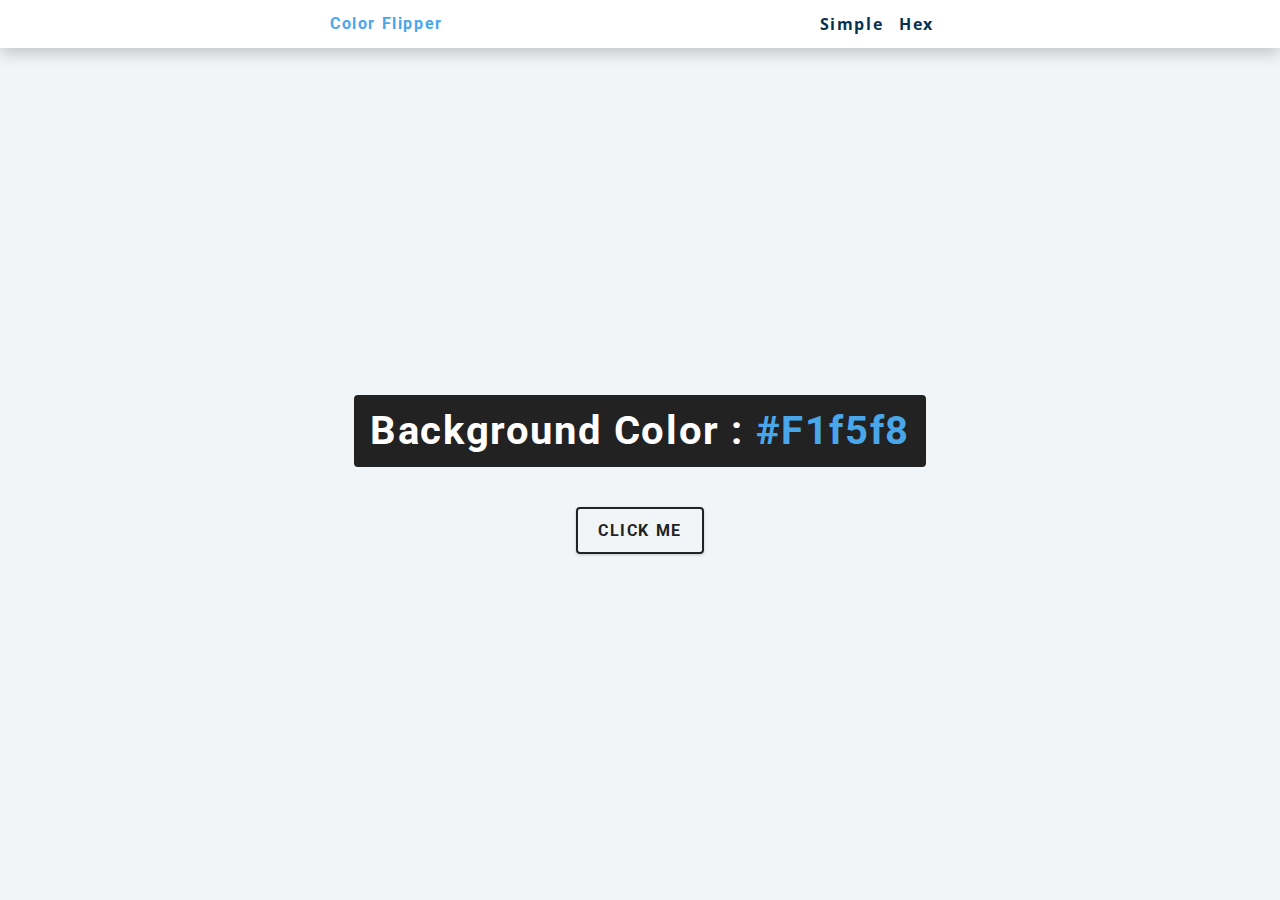
<file: index.html>
<!DOCTYPE html>
<html lang="en">
 <head>
   <meta charset="UTF-8" />
    <meta name="viewport" content="width=device-width, initial-scale=1.0" />
   <meta name="keywords" content="color flipper, color change , ">
   <title>Color Flipper || Simple</title>
    <!-- style-->
   <link rel="stylesheet" type="text/css" href="css/style.css">
 </head>
 <body>
    <nav>
      <div class="nav-center">
        <h4> Color Flipper</h4>
        <ul class="nav-links" style="float:right;">
          <li><a href="index.html">Simple</a></li>
          <li><a href="hex.html">Hex</a></li>
       </ul>
      </div>
    </nav>
   
    <main>
      <div class="container">
       <h2>Background Color : <span class="color">
        #f1f5f8   
       </span></h2> 
        <button class="btn btn-hero" id="btn">Click Me</button>  
      </div>
    </main>

    <!-- javascript -->
    <script src="JS/main.js"></script>
 </body>
</html>
</file>
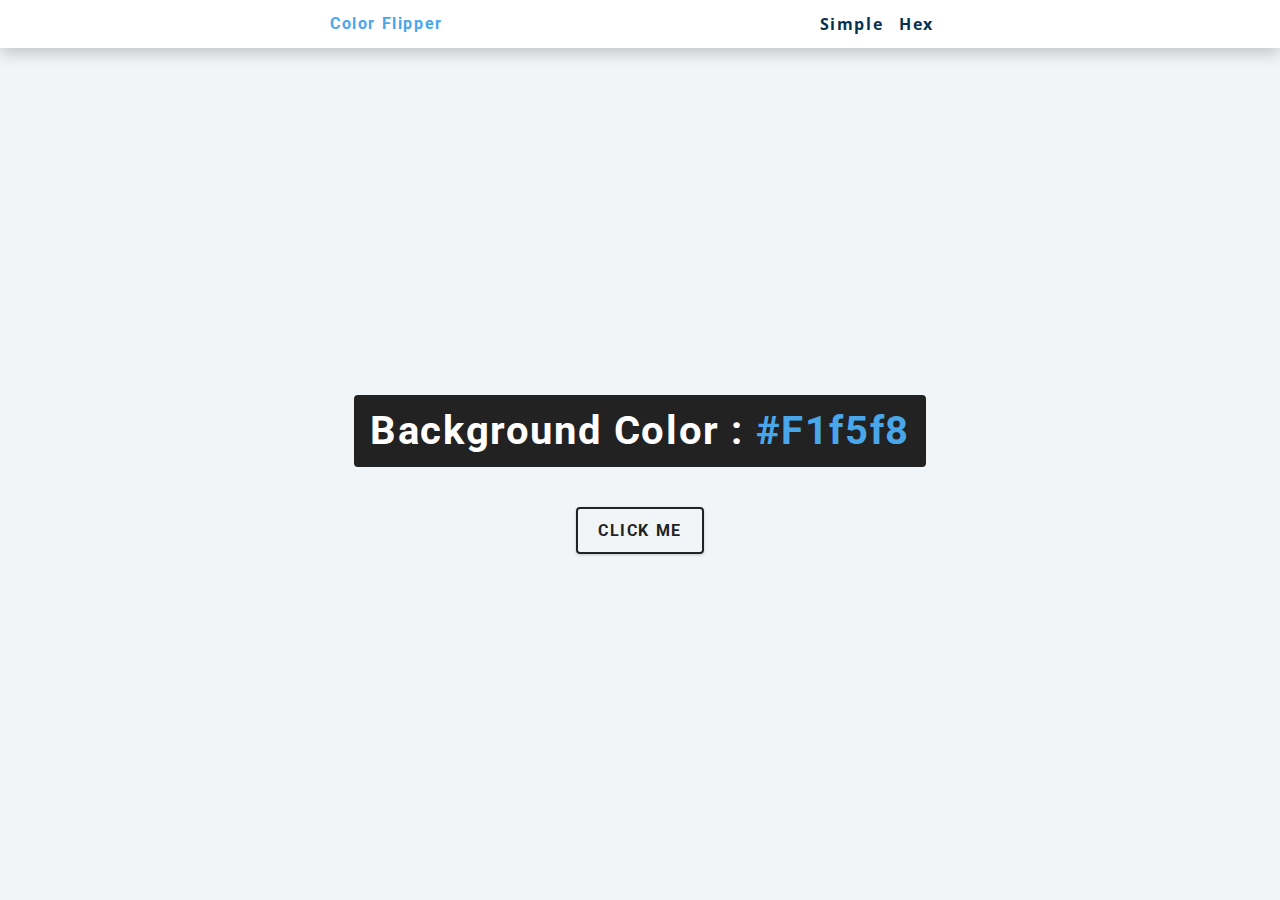
<file: hex.html>
<!DOCTYPE html>
<html lang="en">
 <head>
   <meta charset="UTF-8" />
    <meta name="viewport" content="width=device-width, initial-scale=1.0" />
   <meta name="keywords" content="color flipper, color change , ">
   <title>Color Flipper || Simple</title>
    <!-- style-->
   <link rel="stylesheet" type="text/css" href="css/style.css">
 </head>
 <body>
    <nav>
      <div class="nav-center">
        <h4> Color Flipper</h4>
        <ul class="nav-links" style="float:right;">
          <li><a href="index.html">Simple</a></li>
          <li><a href="hex.html">Hex</a></li>
       </ul>
      </div>
    </nav>
   
    <main>
      <div class="container">
       <h2>Background Color : <span class="color">
        #f1f5f8   
       </span></h2> 
        <button class="btn btn-hero" id="btn">Click Me</button>  
      </div>
    </main>

    <!-- javascript -->
    <script src="JS/hex.js"></script>
 </body>
</html>
</file>
<file: css/style.css>
/*
=============== 
Fonts
===============
*/
@import url("https://fonts.googleapis.com/css?family=Open+Sans|Roboto:400,700&display=swap");

/*
=============== 
Variables
===============
*/

:root {
  /* dark shades of primary color*/
  --clr-primary-1: hsl(205, 86%, 17%);
  --clr-primary-2: hsl(205, 77%, 27%);
  --clr-primary-3: hsl(205, 72%, 37%);
  --clr-primary-4: hsl(205, 63%, 48%);
  /* primary/main color */
  --clr-primary-5: hsl(205, 78%, 60%);
  /* lighter shades of primary color */
  --clr-primary-6: hsl(205, 89%, 70%);
  --clr-primary-7: hsl(205, 90%, 76%);
  --clr-primary-8: hsl(205, 86%, 81%);
  --clr-primary-9: hsl(205, 90%, 88%);
  --clr-primary-10: hsl(205, 100%, 96%);
  /* darkest grey - used for headings */
  --clr-grey-1: hsl(209, 61%, 16%);
  --clr-grey-2: hsl(211, 39%, 23%);
  --clr-grey-3: hsl(209, 34%, 30%);
  --clr-grey-4: hsl(209, 28%, 39%);
  /* grey used for paragraphs */
  --clr-grey-5: hsl(210, 22%, 49%);
  --clr-grey-6: hsl(209, 23%, 60%);
  --clr-grey-7: hsl(211, 27%, 70%);
  --clr-grey-8: hsl(210, 31%, 80%);
  --clr-grey-9: hsl(212, 33%, 89%);
  --clr-grey-10: hsl(210, 36%, 96%);
  --clr-white: #fff;
  --clr-red-dark: hsl(360, 67%, 44%);
  --clr-red-light: hsl(360, 71%, 66%);
  --clr-green-dark: hsl(125, 67%, 44%);
  --clr-green-light: hsl(125, 71%, 66%);
  --clr-black: #222;
  --ff-primary: "Roboto", sans-serif;
  --ff-secondary: "Open Sans", sans-serif;
  --transition: all 0.3s linear;
  --spacing: 0.1rem;
  --radius: 0.25rem;
  --light-shadow: 0 5px 15px rgba(0, 0, 0, 0.1);
  --dark-shadow: 0 5px 15px rgba(0, 0, 0, 0.2);
  --max-width: 1170px;
  --fixed-width: 620px;
}

/*
=============== 
Global Styles
===============
*/

*,
::after,
::before {
  margin: 0;
  padding: 0;
  box-sizing: border-box;
}
body {
  font-family: var(--ff-secondary);
  background: var(--clr-grey-10);
  color: var(--clr-grey-1);
  line-height: 1.5;
  font-size: 0.875rem;
}
ul {
    list-style-type: none;
}
  a {
    text-decoration: none;
}
h1,
h2,
h3,
h4 {
 letter-spacing: var(--spacing);
 text-transform: capitalize;
 line-height: 1.25;
 margin-bottom: 0.75rem;
 font-family: var(--ff-primary);
}
h1 {
    font-size: 3rem;
}
h2 {
    font-size: 2rem;
}
h3 {
    font-size: 1.25rem;
}
h4 {
    font-size: 0.875rem;
}
p {
 margin-bottom: 1.25rem;
 color: var(--clr-grey-5);
}

@media screen and (min-width: 800px) {
    h1 {
      font-size: 4rem;
    }
    h2 {
      font-size: 2.5rem;
    }
    h3 {
      font-size: 1.75rem;
    }
    h4 {
      font-size: 1rem;
    }
    body {
      font-size: 1rem;
    }
    h1,
    h2,
    h3,
    h4 {
      line-height: 1;
    }
  }
  /*  global classes */
  
  /* section */
  .section {
    padding: 5rem 0;
  }
  
  .section-center {
    width: 90vw;
    margin: 0 auto;
    max-width: 1170px;
  }

 @media screen and (min-width: 992px) {
    .section-center {
      width: 95vw;
    }
  }
  main {
    min-height: 100vh;
    display: grid;
    place-items: center;
  }
  
  /*
  =============== 
  Nav
  ===============
  */
  nav {
    background: var(--clr-white);
    height: 3rem;
    display: grid;
    align-items: center;
    box-shadow: var(--dark-shadow);
  }
  .nav-center {
    width: 90vw;
    max-width: var(--fixed-width);
    margin: 0 auto;
    display: flex;
    align-items: center;
    justify-content: space-between;
  }
  .nav-center h4 {
    margin-bottom: 0;
    color: var(--clr-primary-5);
  }
  .nav-links {
    display: flex;
  }
  nav a {
    text-transform: capitalize;
    font-weight: 700;
    font-size: 1rem;
    color: var(--clr-primary-1);
    letter-spacing: var(--spacing);
    margin-right: 1rem;
  }
  nav a:hover {
    color: var(--clr-primary-5);
  }

  /*
=============== 
Container
===============
*/
main {
    min-height: calc(100vh - 3rem);
    display: grid;
    place-items: center;
  }
  .container {
    text-align: center;
  }
  .container h2 {
    background: var(--clr-black);
    color: var(--clr-white);
    padding: 1rem;
    border-radius: var(--radius);
    margin-bottom: 2.5rem;
  }
  .color {
    color: var(--clr-primary-5);
  }
  .btn-hero {
    font-family: var(--ff-primary);
    text-transform: uppercase;
    background: transparent;
    color: var(--clr-black);
    letter-spacing: var(--spacing);
    display: inline-block;
    font-weight: 700;
    transition: var(--transition);
    border: 2px solid var(--clr-black);
    cursor: pointer;
    box-shadow: 0 1px 3px rgba(0, 0, 0, 0.2);
    border-radius: var(--radius);
    font-size: 1rem;
    padding: 0.75rem 1.25rem;
  }
  .btn-hero:hover {
    color: var(--clr-white);
    background: var(--clr-black);
  }
</file>
